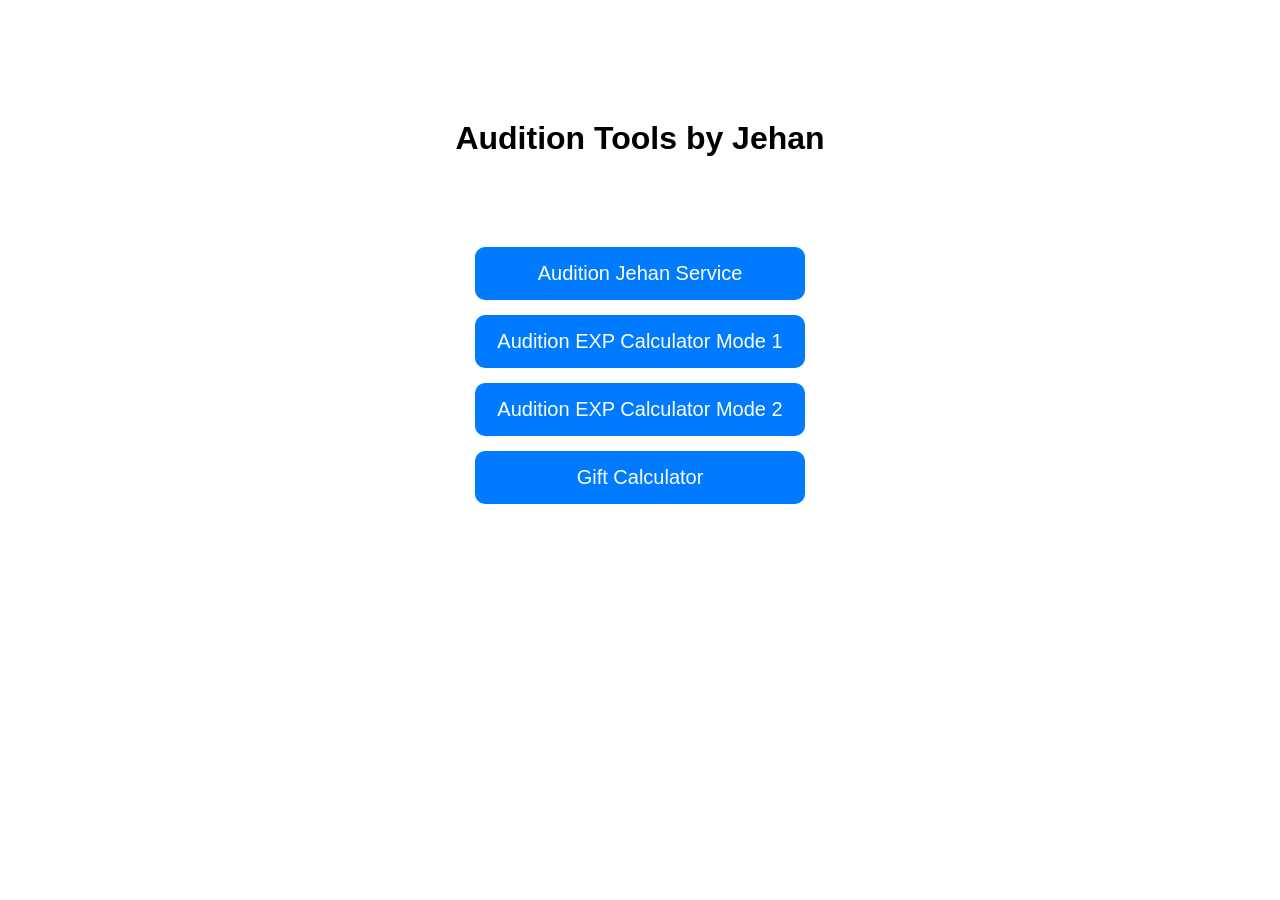
<file: index.html>
<!DOCTYPE html>
<html lang="id">
<head>
    <meta charset="UTF-8">
    <title>Audition Tools by Jehan</title>
    <style>
        body {
            font-family: Arial, sans-serif;
            text-align: center;
            margin-top: 120px;
        }
        .btn {
            display: block;
            width: 300px;
            margin: 15px auto;
            padding: 15px;
            background: #007bff;
            color: white;
            text-decoration: none;
            font-size: 20px;
            border-radius: 10px;
        }
        .btn:hover {
            background: #005fcc;
        }
    </style>
</head>
<body>

    <h1>Audition Tools by Jehan</h1>
<br><br><br>
    <a class="btn" href="jehanservice.html">Audition Jehan Service</a>
    <a class="btn" href="mode1.html">Audition EXP Calculator Mode 1</a>
    <a class="btn" href="mode2.html">Audition EXP Calculator Mode 2</a>
    <a class="btn" href="gift.html">Gift Calculator</a>


</body>
</html>
</file>
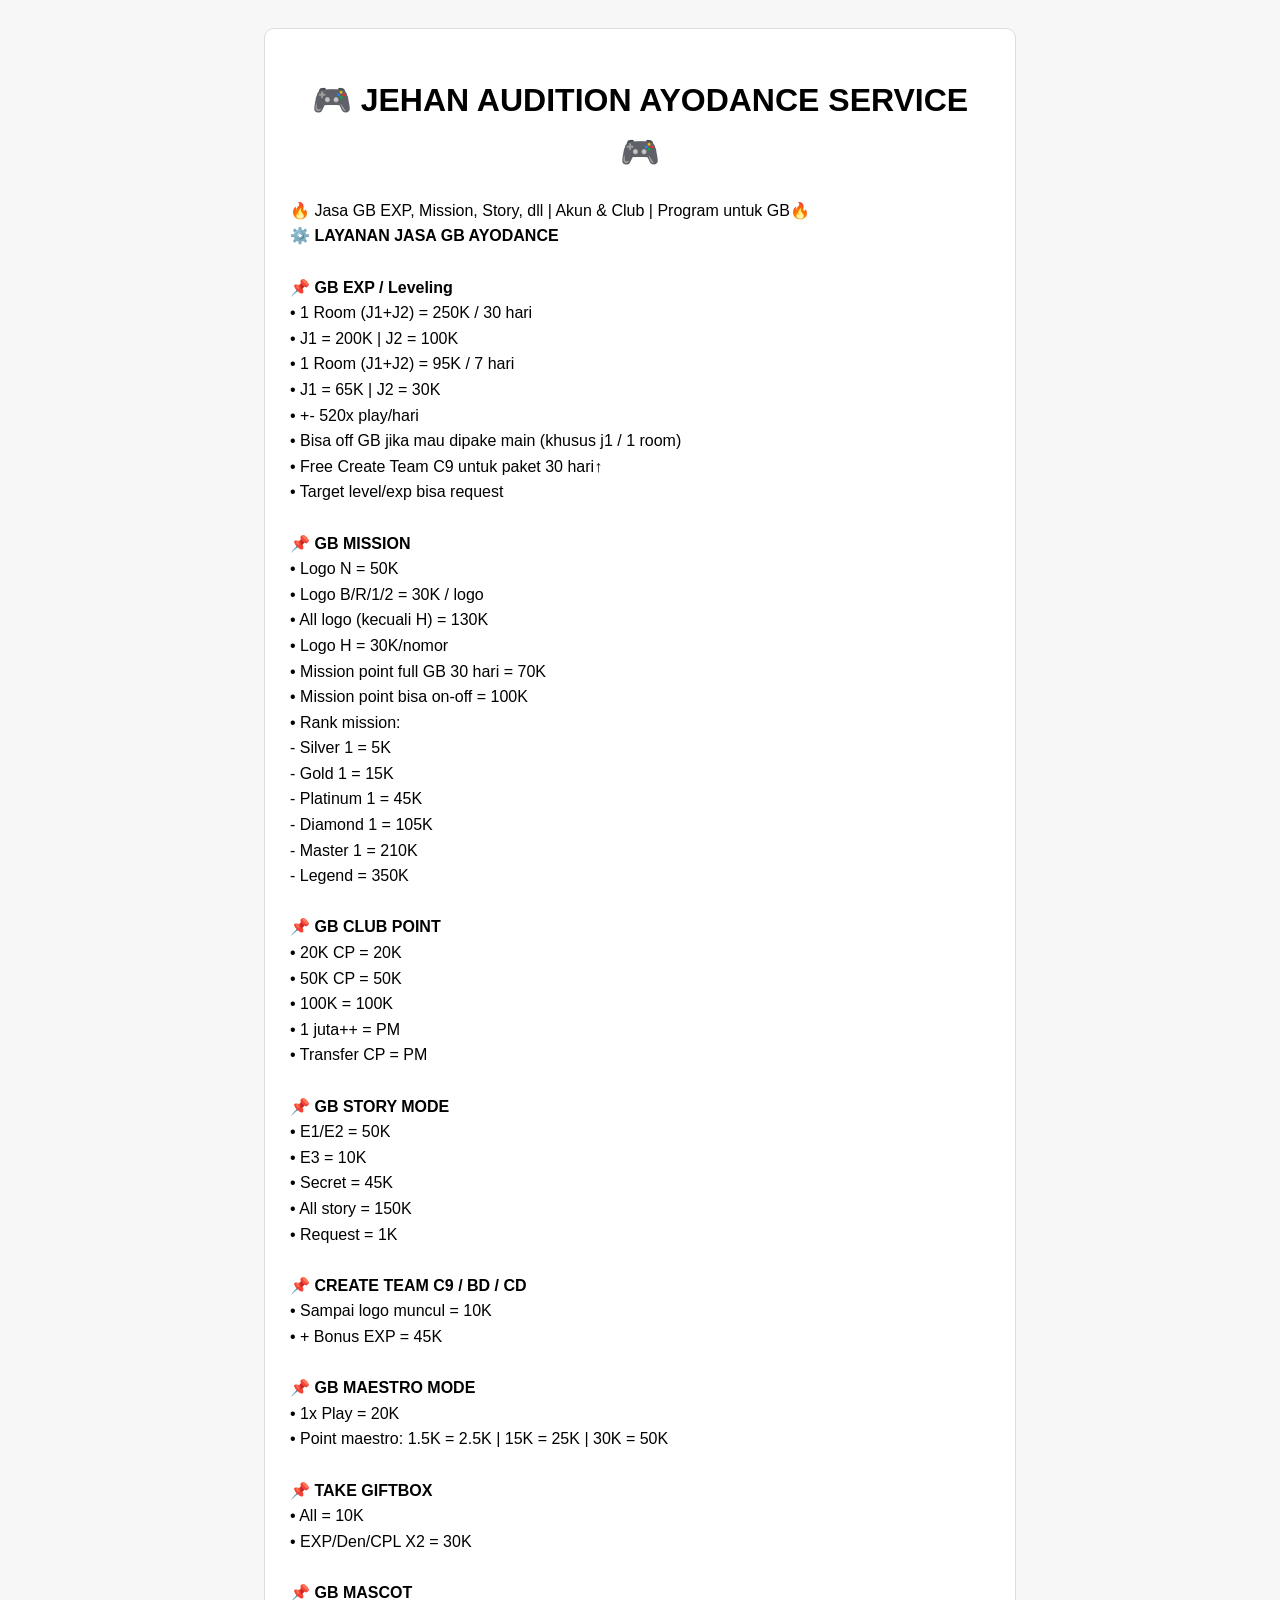
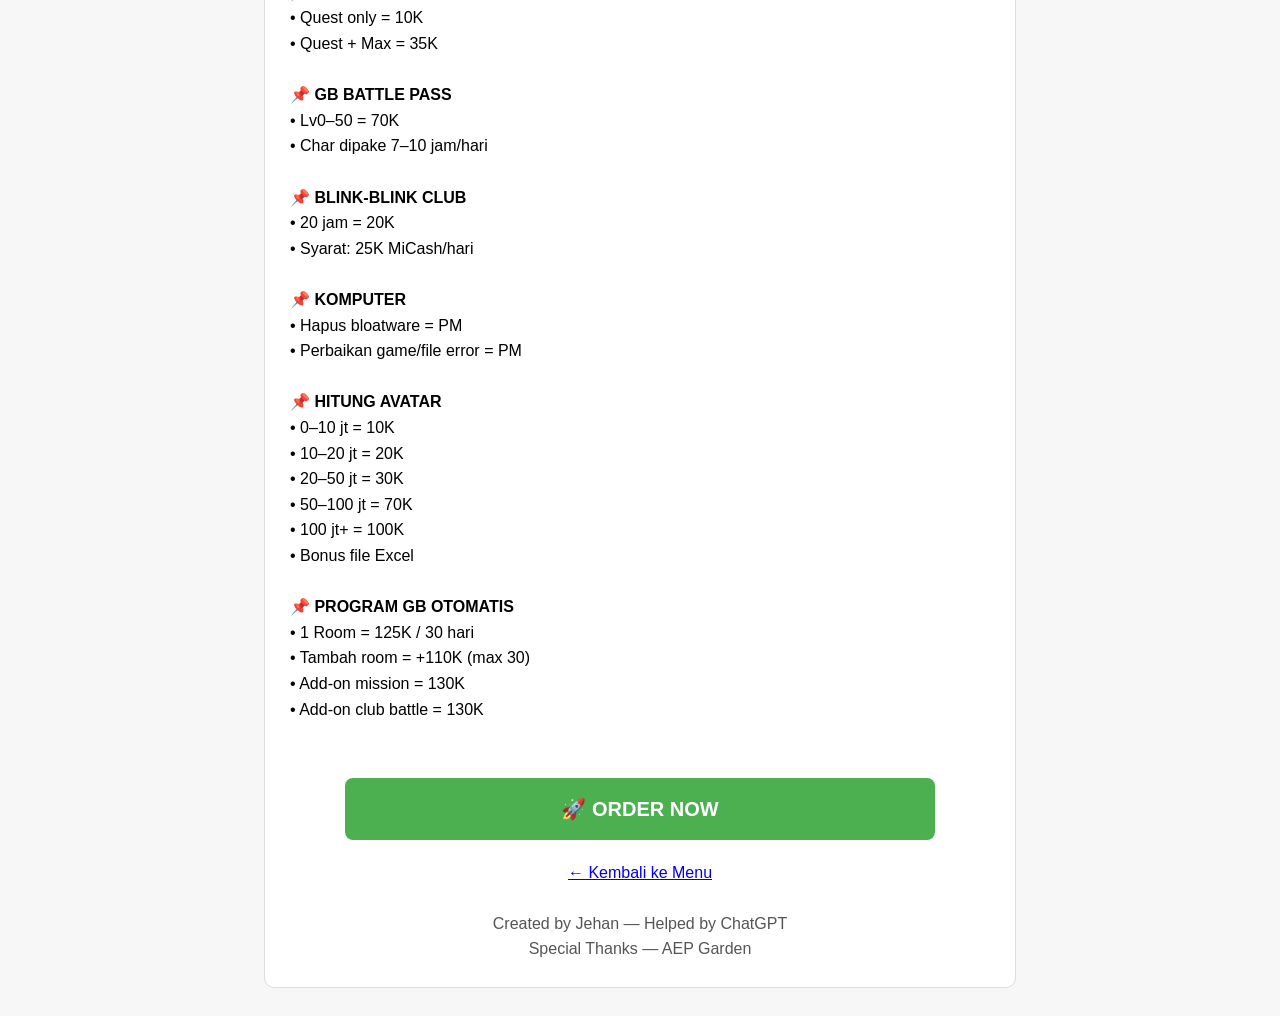
<file: jehanservice.html>
<!DOCTYPE html>
<html lang="id">
<head>
    <meta charset="UTF-8">
    <title>Jehan Audition Service</title>
    <style>
        body {
            font-family: Arial, sans-serif;
            background: #f7f7f7;
            padding: 20px;
            line-height: 1.6;
        }

        .container {
            max-width: 700px;
            margin: auto;
            background: white;
            padding: 25px;
            border-radius: 10px;
            border: 1px solid #ddd;
        }

        h1 {
            text-align: center;
            margin-bottom: 20px;
        }

        .order-btn {
            display: block;
            text-align: center;
            margin: 30px auto 10px auto;
            padding: 15px;
            width: 80%;
            background: #4CAF50;
            color: white;
            font-size: 20px;
            text-decoration: none;
            font-weight: bold;
            border-radius: 8px;
        }

        .order-btn:hover {
            background: #45a049;
        }

        footer {
            margin-top: 30px;
            text-align: center;
            color: #555;
        }
    </style>
</head>
<body>

<div class="container">

<h1>🎮 JEHAN AUDITION AYODANCE SERVICE 🎮</h1>

🔥 Jasa GB EXP, Mission, Story, dll | Akun & Club | Program untuk GB🔥  
<br>

<b>⚙️ LAYANAN JASA GB AYODANCE</b><br><br>

<b>📌 GB EXP / Leveling</b><br>
• 1 Room (J1+J2) = 250K / 30 hari<br>
• J1 = 200K | J2 = 100K<br>
• 1 Room (J1+J2) = 95K / 7 hari<br>
• J1 = 65K | J2 = 30K<br>
• +- 520x play/hari<br>
• Bisa off GB jika mau dipake main (khusus j1 / 1 room)<br>
• Free Create Team C9 untuk paket 30 hari↑<br>
• Target level/exp bisa request<br><br>

<b>📌 GB MISSION</b><br>
• Logo N = 50K<br>
• Logo B/R/1/2 = 30K / logo<br>
• All logo (kecuali H) = 130K<br>
• Logo H = 30K/nomor<br>
• Mission point full GB 30 hari = 70K<br>
• Mission point bisa on-off = 100K<br>
• Rank mission:<br>
- Silver 1 = 5K<br>
- Gold 1 = 15K<br>
- Platinum 1 = 45K<br>
- Diamond 1 = 105K<br>
- Master 1 = 210K<br>
- Legend = 350K<br><br>

<b>📌 GB CLUB POINT</b><br>
• 20K CP = 20K<br>
• 50K CP = 50K<br>
• 100K = 100K<br>
• 1 juta++ = PM<br>
• Transfer CP = PM<br><br>

<b>📌 GB STORY MODE</b><br>
• E1/E2 = 50K<br>
• E3 = 10K<br>
• Secret = 45K<br>
• All story = 150K<br>
• Request = 1K<br><br>

<b>📌 CREATE TEAM C9 / BD / CD</b><br>
• Sampai logo muncul = 10K<br>
• + Bonus EXP = 45K<br><br>

<b>📌 GB MAESTRO MODE</b><br>
• 1x Play = 20K<br>
• Point maestro: 1.5K = 2.5K | 15K = 25K | 30K = 50K<br><br>

<b>📌 TAKE GIFTBOX</b><br>
• All = 10K<br>
• EXP/Den/CPL X2 = 30K<br><br>

<b>📌 GB MASCOT</b><br>
• Quest only = 10K<br>
• Quest + Max = 35K<br><br>

<b>📌 GB BATTLE PASS</b><br>
• Lv0–50 = 70K<br>
• Char dipake 7–10 jam/hari<br><br>

<b>📌 BLINK-BLINK CLUB</b><br>
• 20 jam = 20K<br>
• Syarat: 25K MiCash/hari<br><br>

<b>📌 KOMPUTER</b><br>
• Hapus bloatware = PM<br>
• Perbaikan game/file error = PM<br><br>

<b>📌 HITUNG AVATAR</b><br>
• 0–10 jt = 10K<br>
• 10–20 jt = 20K<br>
• 20–50 jt = 30K<br>
• 50–100 jt = 70K<br>
• 100 jt+ = 100K<br>
• Bonus file Excel<br><br>

<b>📌 PROGRAM GB OTOMATIS</b><br>
• 1 Room = 125K / 30 hari<br>
• Tambah room = +110K (max 30)<br>
• Add-on mission = 130K<br>
• Add-on club battle = 130K<br><br>

<a class="order-btn" href="https://www.facebook.com/callme.jehan" target="_blank">
    🚀 ORDER NOW
</a>

<footer style="text-align:center; margin-top:20px;">
    <a href="index.html">← Kembali ke Menu</a><br><br>
    Created by Jehan — Helped by ChatGPT<br>
Special Thanks — AEP Garden
</footer>

</div>

</body>
</html>
</file>
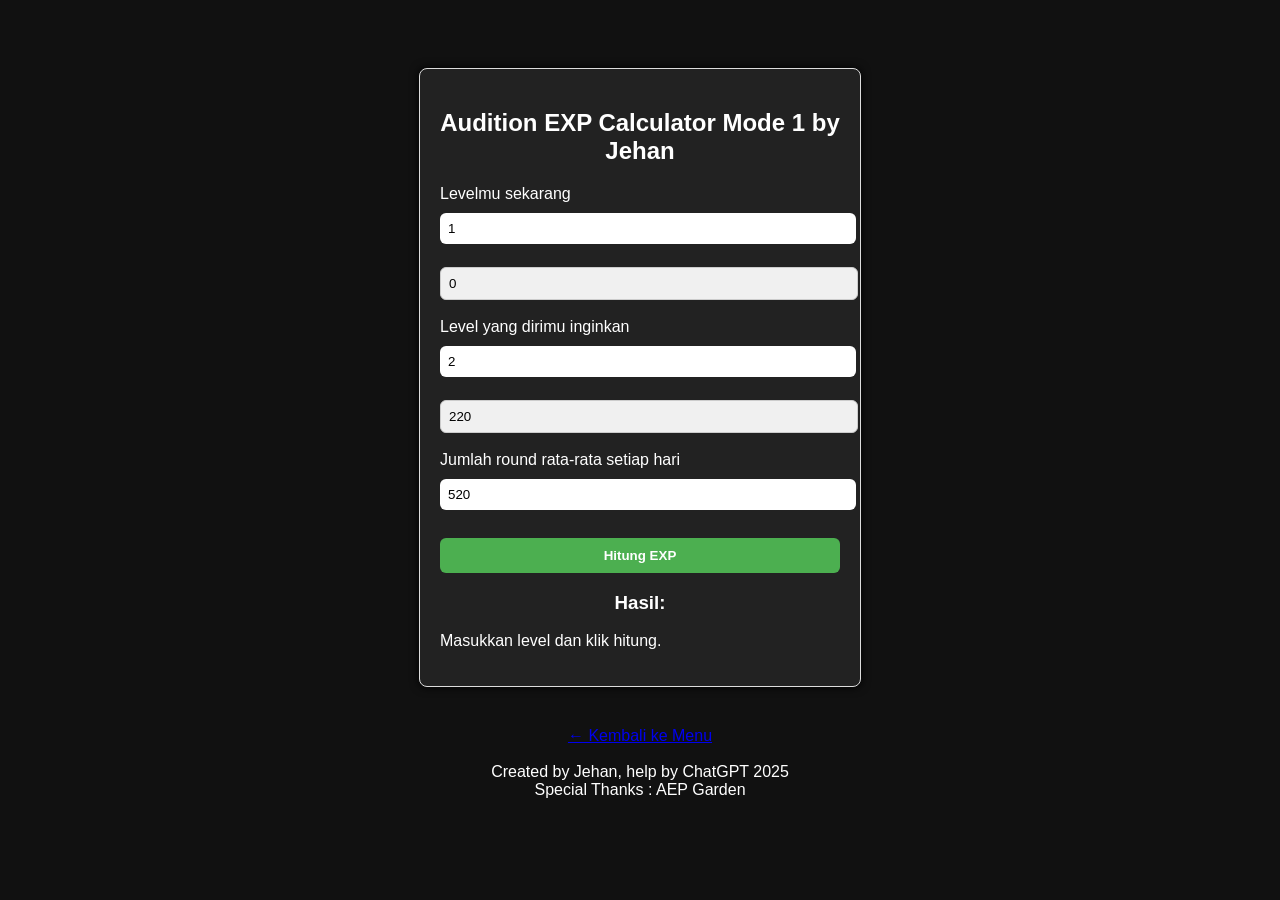
<file: mode1.html>
<!DOCTYPE html>
<html lang="id">
<head>
    <meta charset="UTF-8">
    <title>Audition EXP Calculator Mode 1</title>
    <link rel="stylesheet" href="style.css">

    <style>
        .expBox {
            margin-top: 5px;
            margin-bottom: 15px;
            width: 100%;
            padding: 8px;
            background: #f0f0f0;
            border: 1px solid #ccc;
        }

        body {
            font-family: Arial, sans-serif;
        }

        .container {
            width: 400px;
            margin: 40px auto;
            padding: 20px;
            border: 1px solid #ddd;
            border-radius: 8px;
        }

        .box input {
            width: 100%;
            padding: 8px;
            margin-bottom: 8px;
        }

        button {
            padding: 10px;
            width: 100%;
            background: #4caf50;
            color: white;
            border: none;
            cursor: pointer;
            margin-top: 10px;
        }

        button:hover {
            background: #45a049;
        }
    </style>
</head>
<body>

<div class="container">
    <h2>Audition EXP Calculator Mode 1 by Jehan</h2>

    <div class="box">

        <!-- Level Start -->
        <label>Levelmu sekarang</label>
        <input type="number" id="startLevel" min="1" max="200" value="1">
        <input type="text" id="startExpDisplay" value="0" readonly class="expBox">

        <!-- Level End -->
        <label>Level yang dirimu inginkan</label>
        <input type="number" id="endLevel" min="1" max="200" value="2">
        <input type="text" id="endExpDisplay" value="220" readonly class="expBox">

        <!-- Round Average -->
        <label>Jumlah round rata-rata setiap hari</label>
        <input type="number" id="RoundAverage" min="1" max="600" value="520">

        <button onclick="calculateEXP()">Hitung EXP</button>
    </div>

    <h3>Hasil:</h3>
    <p id="result">Masukkan level dan klik hitung.</p>
</div>

<script src="script_mode1.js"></script>
</body>
<footer style="text-align:center; margin-top:20px;">
    <a href="index.html">← Kembali ke Menu</a><br><br>
    Created by Jehan, help by ChatGPT 2025<br>
    Special Thanks : AEP Garden <br>
</footer>
</body>
</html>
</file>
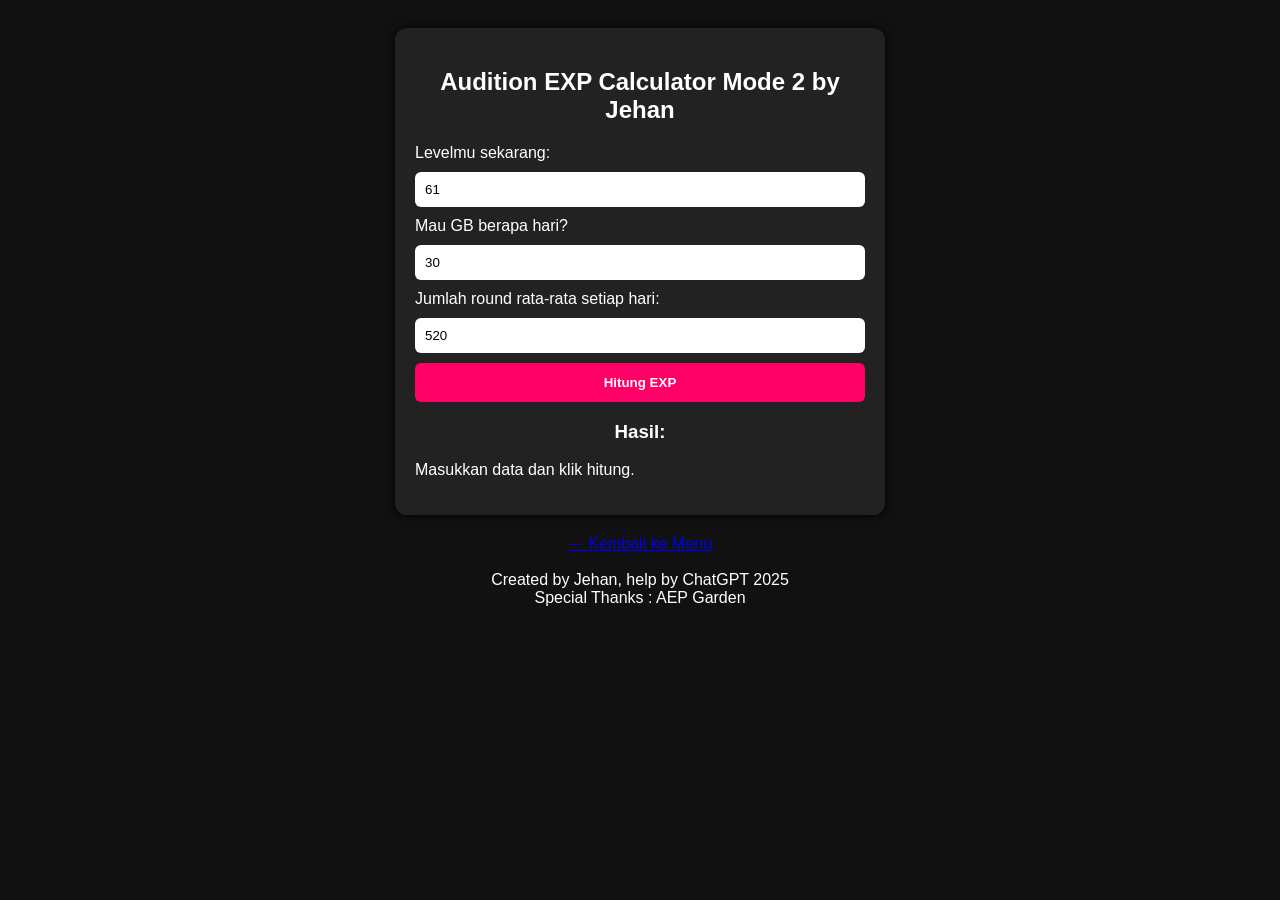
<file: mode2.html>
<!DOCTYPE html>
<html lang="id">
<head>
    <meta charset="UTF-8">
    <title>Audition EXP Calculator Mode 2</title>
    <link rel="stylesheet" href="style.css">
</head>
<body>

<div class="container">
    <h2>Audition EXP Calculator Mode 2 by Jehan</h2>

    <div class="box">

        <label>Levelmu sekarang:</label>
        <input type="number" id="startLevel" min="1" max="200" value="61">

        <label>Mau GB berapa hari?</label>
        <input type="number" id="days" min="1" max="365" value="30">

        <label>Jumlah round rata-rata setiap hari:</label>
        <input type="number" id="RoundAverage" min="1" max="600" value="520">

        <button onclick="calculateEXP_Mode2()">Hitung EXP</button>
    </div>

    <h3>Hasil:</h3>
    <p id="result">Masukkan data dan klik hitung.</p>
</div>

<footer style="text-align:center; margin-top:20px;">
    <a href="index.html">← Kembali ke Menu</a><br><br>
    Created by Jehan, help by ChatGPT 2025<br>
    Special Thanks : AEP Garden <br>
</footer>

<script src="script_mode2.js"></script>
</body>
</html>
</file>
<file: style.css>
body {
    background: #111;
    color: white;
    font-family: Arial, sans-serif;
    padding: 20px;
}

.container {
    max-width: 450px;
    margin: auto;
    background: #222;
    padding: 20px;
    border-radius: 12px;
    box-shadow: 0 0 10px #000;
}

h2, h3 {
    text-align: center;
}

.box {
    display: flex;
    flex-direction: column;
    gap: 10px;
}

input {
    padding: 10px;
    border: none;
    border-radius: 6px;
}

button {
    padding: 12px;
    background: #ff0066;
    border: none;
    border-radius: 6px;
    color: white;
    font-weight: bold;
    cursor: pointer;
}

button:hover {
    background: #ff3385;
}
</file>
